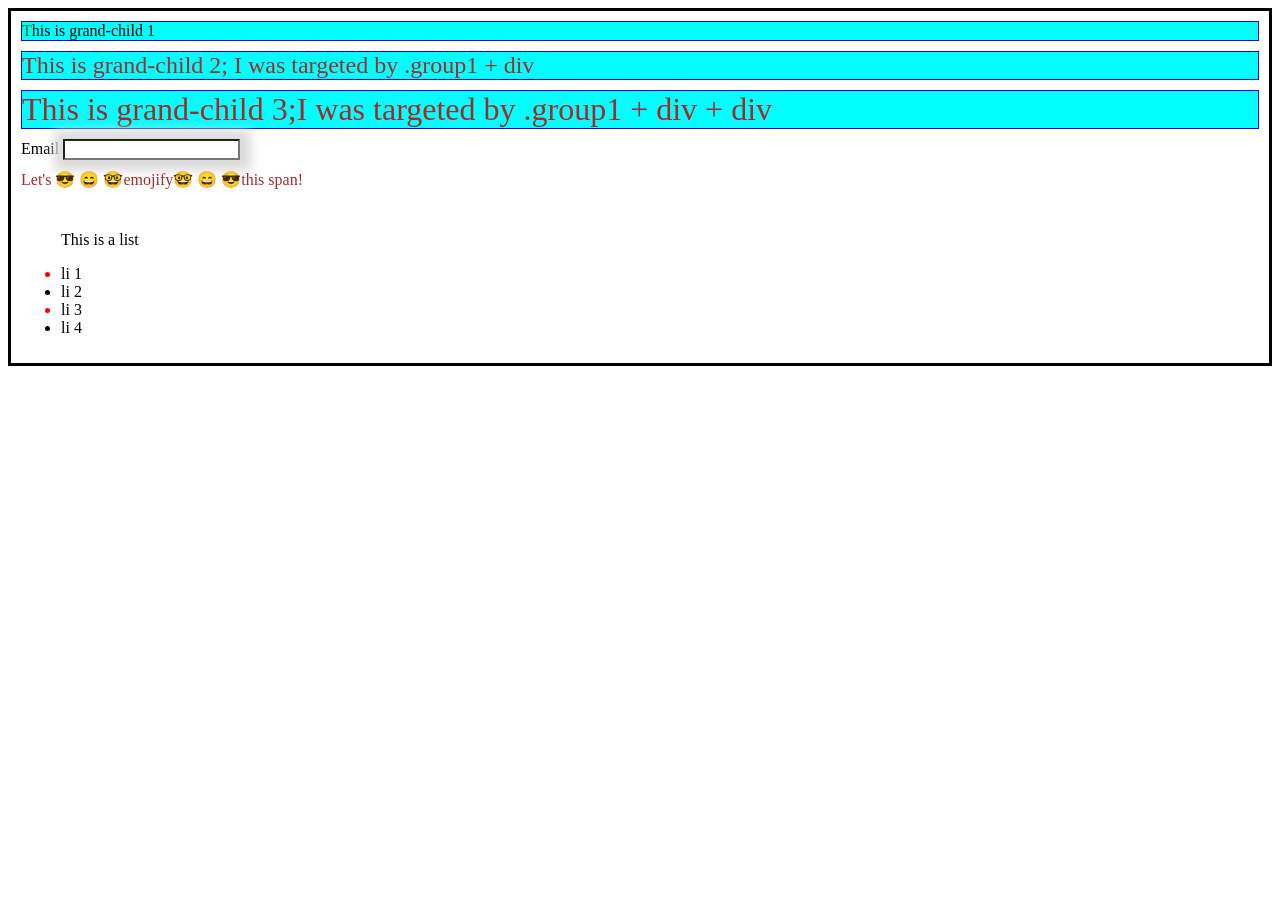
<file: test/advance-selectors/index.html>
<!doctype html>
<html lang="en">
  <head>
    <meta charset="UTF-8" />
    <meta name="viewport" content="width=device-width, initial-scale=1.0" />
    <link rel="stylesheet" href="./style.css" />
    <title>Document</title>
  </head>
  <body>
    <main class="parent">
      <div class="child group1">
        <div class="grand-child group1">This is grand-child 1</div>
      </div>
      <div class="child group2">
        <div class="grand-child group2">
          This is grand-child 2; I was targeted by .group1 + div
        </div>
      </div>
      <div class="child group3">
        <div class="grand-child group3">
          This is grand-child 3;I was targeted by .group1 + div + div
        </div>
      </div>
      <form>
        <label for="email">Email</label>
        <input type="email" name="email" id="emailInput" />
      </form>
      <div>Let's <span class="emojify">emojify</span>this span!</div>
      <ul>
        <p>This is a list</p>
        <li>li 1</li>
        <li>li 2</li>
        <li>li 3</li>
        <li>li 4</li>
      </ul>
    </main>
  </body>
</html>
</file>
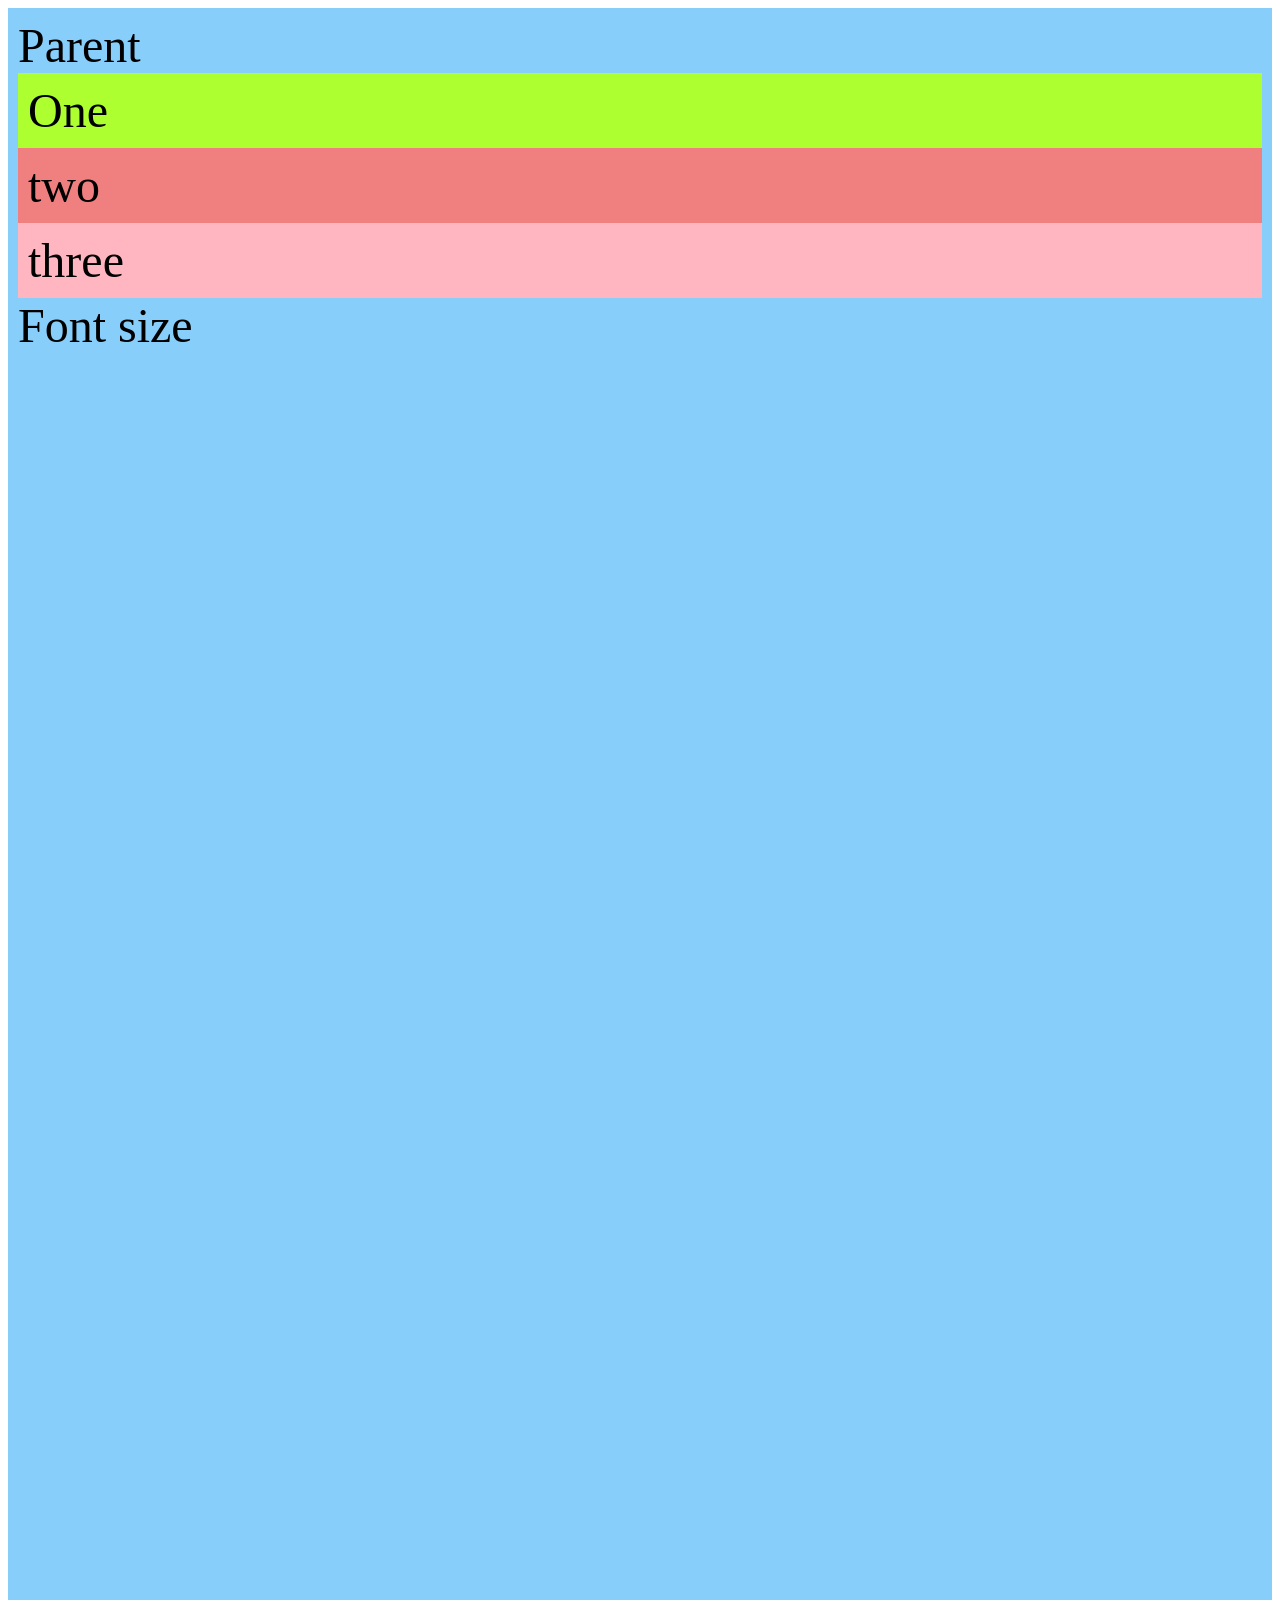
<file: test/positioning/index.html>
<!doctype html>
<html lang="en">
  <head>
    <meta charset="UTF-8" />
    <meta name="viewport" content="width=device-width, initial-scale=1.0" />
    <title>Positioning</title>
    <link rel="stylesheet" href="style.css" />
    <script src="script.js" defer></script>
    <style>
      .parent {
        background-color: lightskyblue;
        padding: 10px;
      }

      .child-one {
        background-color: greenyellow;
        padding: 10px;
      }
      .child-two {
        background-color: lightcoral;
        padding: 10px;
      }
      .child-three {
        background-color: lightpink;
        padding: 10px;
      }
    </style>
  </head>
  <body>
    <div class="parent">
      Parent
      <div class="child-one child">One</div>
      <div class="child-two child">two</div>
      <div class="child-three child">three</div>
      <div class="child-four child">Font size</div>
    </div>
  </body>
</html>
</file>
<file: test/advance-selectors/style.css>
main {
  padding: 10px;
  border: 3px solid black;
  display: flex;
  flex-direction: column;
  gap: 10px;
}

div .child {
  border: 1px solid red;
}

div .grand-child {
  border: 1px solid blue;
}

main > div > div {
  background-color: aqua;
}

.group1 + div {
  font-size: 1.5em;
}

.group1 + div + div {
  font-size: 2em;
}

.group1 ~ div {
  color: brown;
}

#emailInput {
  box-shadow: 1px 1px 10px 10px gainsboro;
}

#emailInput:invalid {
  border: 1px solid palevioletred;
}
.emojify::before {
  content: "😎 😄 🤓";
}

.emojify::after {
  content: "🤓 😄 😎";
}

li:nth-child(even)::marker {
  color: red; /* Targets the bullets that are odd*/
}

.group1::first-letter {
  color: green; /*Turns the first letter of the .group1 to green*/
}

.group1::selection {
  background-color: black;
}
</file>
<file: test/positioning/style.css>
* {
}

body {
  font-size: clamp(1.5rem, 5vw, 3rem);
}

.parent {
  position: relative;
  height: 200vh;
}

.child-one {
  position: sticky;
  top: 0;
}
.child-two {
  width: clamp(45ch, 50%, inherit);
}
.child-three {
}

.child-four {
}
</file>
